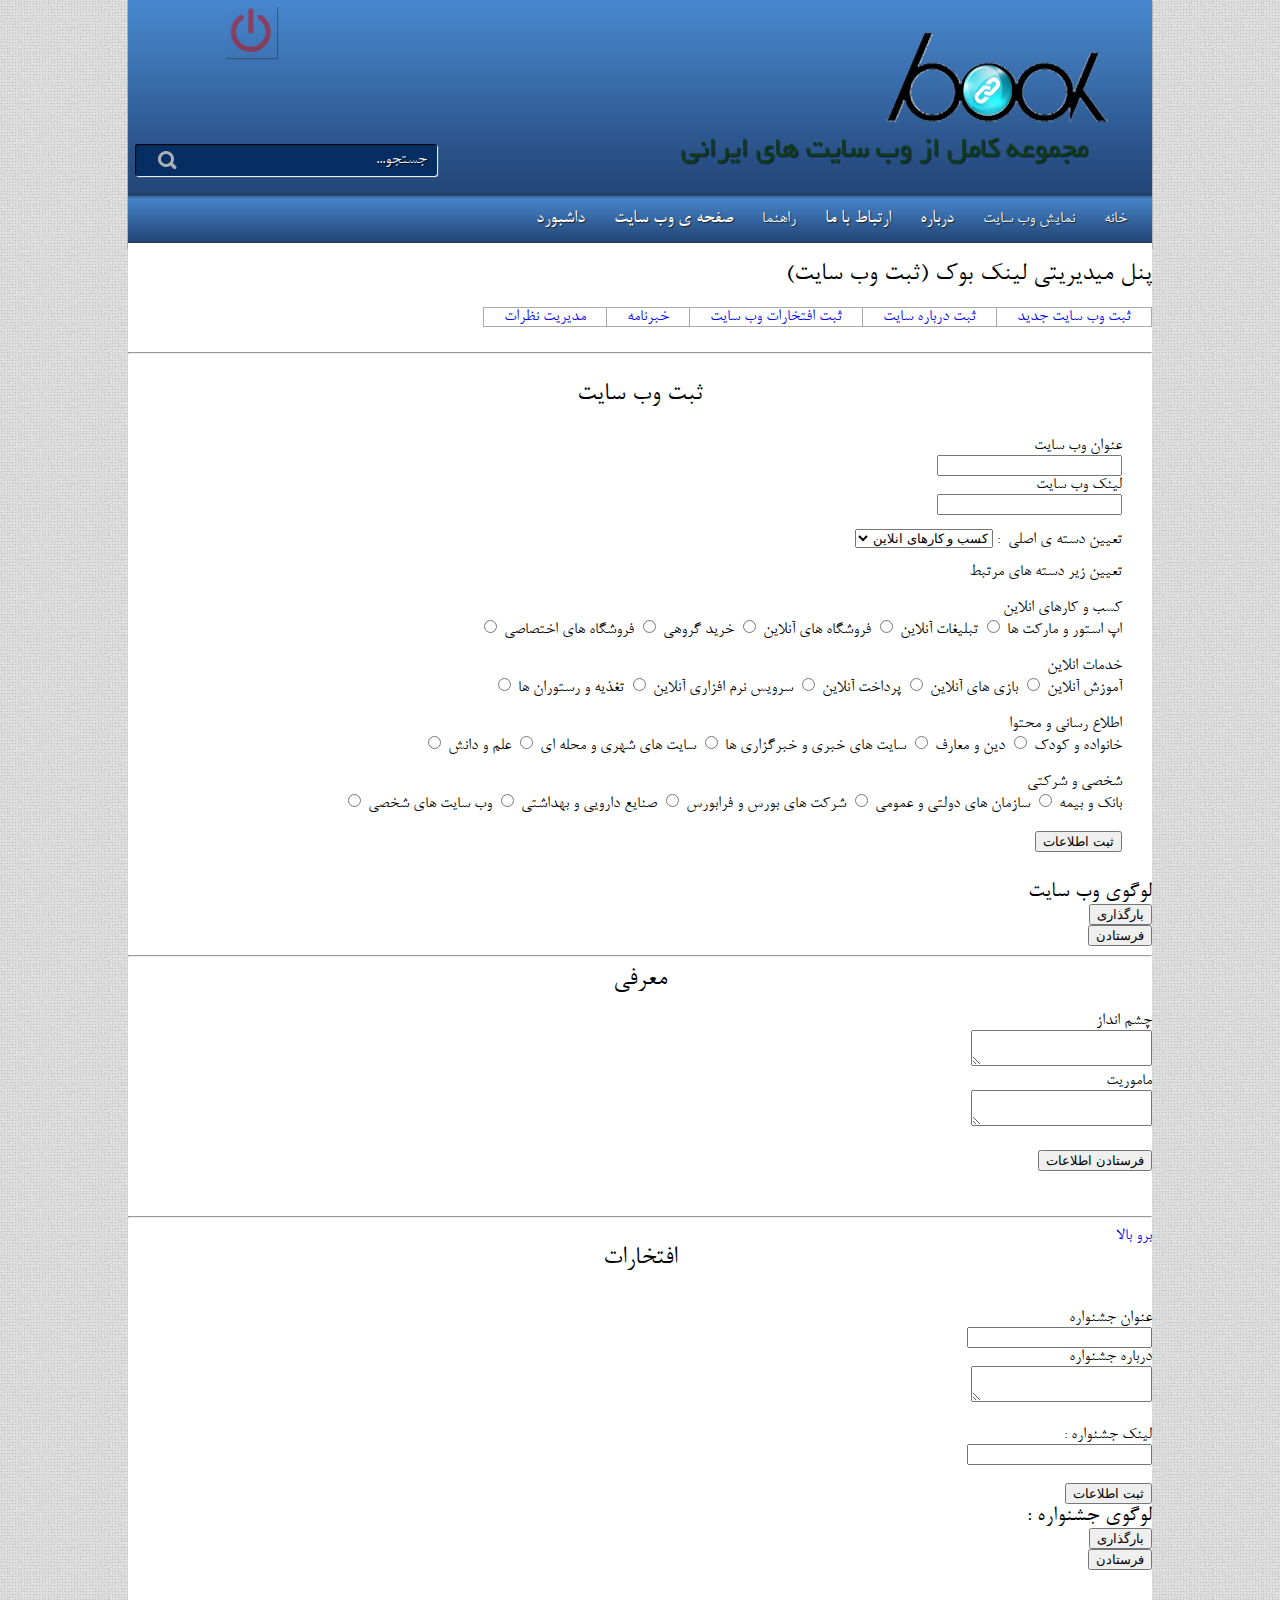
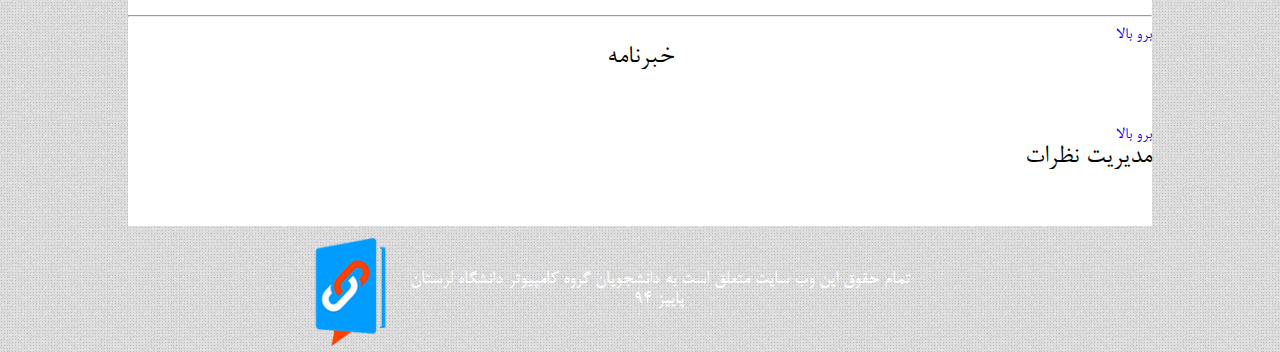
<file: templates/Dashboard.html>
<!doctype html>
<html lang="fa" xmlns="http://www.w3.org/1999/html">


<head>
    <meta http-equiv="Content-Type" content="text/html; charset=utf-8">

    <title>لینک بوک</title>

    <link rel="stylesheet" media="screen" type="text/css" href="../static/css/style.css"/>

    <style type="text/css">
        body, td, th {
            font-family: "b nazanin", serif;
        }

        a {
            font-family: "b nazanin", serif;
        }

        h1, h2, h3, h4, h5, h6 {
            font-family: "b nazanin", serif;
        }
    </style>
</head>

<body>
<!-- Start Wrapper -->
<div id="wrapper">

    <!-- Start Header -->
    <div id="header">

        <div class="right">
            <div id="logo">

            </div>

            <div id="tagline">

            </div>
        </div>

        <div class="left">

            <div id="sn-icons">

                <a href="Logout"><img src="../static/images/linkbook-img/LogOut.png" width="52" height="52"
                                      alt="Logout" title="وارد شدن"/></a>

            </div>


            <div id="searchfrm">
                <form action="#">
                    <input type="submit" value=""/>
                    <label>
                        <input type="text" name="search" value="جستجو..."
                               onfocus="if(this.value == 'جستجو...') {this.value = '';}"
                               onblur="if(this.value == '') {this.value = 'جستجو...';}"/>
                    </label>
                </form>

            </div>
        </div>

        <br style="clear: both;"/>


        <ul id="menu">

            <li><a href="index"><strong>خانه</strong></a></li>
            <li><a href="webshow"><strong>نمایش وب سایت </strong></a></li>
            <li><a href="about">درباره</a></li>
            <li><a href="Contact">ارتباط با ما</a></li>
            <li><a href="help"><strong>راهنما</strong></a></li>
            <li><a href="Webpages">صفحه ی وب سایت</a></li>
            <li><a href="Dashboard">داشبورد</a></li>
        </ul>

        <br style="clear: both;"/>
    </div>
    <!-- End Header -->


    <!-- Start Container -->
    <div id="container">
        <div id="webpage">
            <br>
            <span id="toc"> <h2> پنل میدیریتی لینک بوک (ثبت وب سایت) </h2> </span> <br>


            <ul id="Dashboard-menu">
                <li><a href="#rwp">ثبت وب سایت جدید</a></li>
                <li><a href="#about">ثبت درباره سایت</a></li>
                <li><a href="#honor">ثبت افتخارات وب سایت</a></li>
                <li><a href="#subs">خبرنامه</a></li>
                <li><a href="#comment">مدیریت نظرات</a></li>
            </ul>

            <br><br>
            <hr>
            <br>

            <h2 id="rwp" style="text-align: center;">ثبت وب سایت </h2> <br>


            <form id="wpr" action="Webpages" method="post" enctype="multipart/form-data" target="_blank">


                <p>
                    <label>عنوان وب سایت</label> <br>
                    <label>
                        <input type="text" name="web-title" required>
                    </label> <br>
                </p>

                <p>
                    <label>لینک وب سایت</label> <br>
                    <label>
                        <input type="url" name="web-url" required>
                    </label> <br><br>
                </p>


                <p>
                    <label> تعیین دسته ی اصلی &nbsp;: </label>
                    <label>
                        <select name="category">
                            <option value="cat-1"> کسب و کارهای انلاین</option>
                            <option value="cat-2"> خدمات انلاین</option>
                            <option value="cat-3">اطلاع رسانی و محتوا</option>
                            <option value="cat-4"> شخصی و شرکتی</option>
                        </select>
                    </label><br> <br>
                </p>


                <label>تعیین زیر دسته های مرتبط </label> <br> <br>


                <label> کسب و کارهای انلاین </label> <br>

                <label>اپ استور و مارکت ها </label>
                <label>
                    <input type="radio" name="" value="a"/>
                </label>
                <label>تبلیغات آنلاین </label>
                <label>
                    <input type="radio" name="" value="b"/>
                </label>
                <label>فروشگاه های آنلاین </label>
                <label>
                    <input type="radio" name="" value="c"/>
                </label>
                <label> خرید گروهی </label>
                <label>
                    <input type="radio" name="" value="d"/>
                </label>
                <label> فروشگاه های اختصاصی </label>
                <label>
                    <input type="radio" name="" value="e"/>
                </label>
                <br>
                <br>

                <label> خدمات انلاین</label><br>

                <label>آموزش آنلاین </label>
                <label>
                    <input type="radio" name="" value="f"/>
                </label>
                <label>بازی های آنلاین </label>
                <label>
                    <input type="radio" name="" value="g"/>
                </label>
                <label> پرداخت آنلاین </label>
                <label>
                    <input type="radio" name="" value="h"/>
                </label>
                <label>سرویس نرم افزاری آنلاین</label>
                <label>
                    <input type="radio" name="" value="i"/>
                </label>
                <label>تغذیه و رستوران ها </label>
                <label>
                    <input type="radio" name="" value="j"/>
                </label>
                <br>
                <br>

                <label>اطلاع رسانی و محتوا </label> <br>

                <label>خانواده و کودک </label>
                <label>
                    <input type="radio" name="" value="k"/>
                </label>
                <label>دین و معارف </label>
                <label>
                    <input type="radio" name="" value="l"/>
                </label>
                <label>سایت های خبری و خبرگزاری ها </label>
                <label>
                    <input type="radio" name="" value="m"/>
                </label>
                <label>سایت های شهری و محله ای </label>
                <label>
                    <input type="radio" name="" value="n"/>
                </label>
                <label>علم و دانش </label>
                <label>
                    <input type="radio" name="" value="o"/>
                </label>
                <br>
                <br>

                <label>شخصی و شرکتی </label> <br>

                <label> بانک و بیمه </label>
                <label>
                    <input type="radio" name="" value="p"/>
                </label>
                <label> سازمان های دولتی و عمومی </label>
                <label>
                    <input type="radio" name="" value="q"/>
                </label>
                <label> شرکت های بورس و فرابورس </label>
                <label>
                    <input type="radio" name="" value="r"/>
                </label>
                <label>صنایع دارویی و بهداشتی </label>
                <label>
                    <input type="radio" name="" value="s"/>
                </label>
                <label>وب سایت های شخصی </label>
                <label>
                    <input type="radio" name="" value="t"/>
                </label>


                <br> <br>
                <input type="submit" value="ثبت اطلاعات">
                <br>
                <br>


            </form>

            <p>

            <h3>لوگوی وب سایت</h3></p>
            <in>
                <form enctype="multipart/form-data" action="/upload1" method="post">
                    <a href="#" onclick="document.getElementById('fileID').click(); return false;"/>
                    <input type="button" value="بارگذاری">
                    </a>
                    <input type="file" name="file1" id="fileID" style="visibility: hidden;"/>
                    <br/>
                    <input type="submit" value="فرستادن"/>
                </form>
            </in>
        </div>

        <hr>

        <h2 id="about" style="text-align: center;"> معرفی </h2> <br>

        <form id="wpr1" action="/Introduction" method="post" target="_blank">


            <label>چشم انداز </label> <br>
            <label>
                <textarea name="vision" required> </textarea>
            </label> <br>

            <label>ماموریت </label> <br>
            <label>
                <textarea name="mision" required> </textarea>
            </label> <br> <br>

            <input type="submit" value="فرستادن اطلاعات"/>


        </form>

        <br> <br>

        <hr>

        <a href="#toc"> برو بالا </a>

        <h2 id="honor" style="text-align: center;"> افتخارات </h2>
        <br>


        <form id="wpr2" action="/aa" method="post" enctype="multipart/form-data" target="_blank">

            <form action=" Webpages" method="post" target="_blank">


                <br>

                <label> عنوان جشنواره </label> <br>
                <label>
                    <input type="text" name="fest-title" required>
                </label> <br>
                <label> درباره جشنواره </label> <br>
                <label>
                    <textarea name="fest-text"></textarea>
                </label> <br><br>


                <label> لینک جشنواره : </label> <br>
                <label>
                    <input type="url" name="fest-url" required>
                </label> <br> <br>
                <input type="submit" value="ثبت اطلاعات">


            </form>
            <p>

            <h3> لوگوی جشنواره :</h3></p>
            <form enctype="multipart/form-data" action="/upload2" method="post">
                <a href="#" onclick="document.getElementById('fileID2').click(); return false;"/>
                <input type="button" value="بارگذاری"></a>
                <input type="file" name="file2" id="fileID2" style="visibility: hidden;"/>


                <br/>
                <input type="submit" value="فرستادن"/>
            </form>


            <br><br>

            <hr>
            <a href="#toc"> برو بالا </a>

            <h2 id="subs" style="text-align: center;">خبرنامه </h2>
            <br>
            <br>
            <br>

            <form action="" method="post">


            </form>

            <a href="#toc"> برو بالا </a>

            <h2 id="comment">مدیریت نظرات </h2>
            <br>
            <br>
            <br>

            <form action="" method="post">


            </form>

        </form>

    </div>
    <!-- End Container -->

    <!-- Start Footer -->
    <div id="footer">
        <div class="left">
            <div id="logof">
                <a href="#"><img src="../static/images/linkbook-img/logof.png" width="80" height="110"/></a>
            </div>
            <br style="clear: both;"/>

            <p class="copyright"> تمام حقوق این وب سایت متعلق است به
                دانشجویان گروه کامپیوتر دانشگاه لرستان<br> پاییز 94
            </p>
        </div>
    </div>
    <!-- End Footer -->
    <br style="clear: both;"/>
</div>
<!-- End Wrapper -->
</body>
</html>
</file>
<file: static/css/style.css>
/**************************************/
/* Load Fonts [bnazanin] */
@font-face {
    font-family: 'b nazanin';
    src: url('../font/BNazanin.eot') format('eot'), /* IE6,8 */ url('../font/BNazanin.woff') format('woff'), /* FF3.6+, IE9, Chrome6+, Saf5.1+*/ url('../font/BNazanin.ttf') format('truetype');  /* Saf3?5, Chrome4+, FF3.5, Opera 10+ */
}

/* End Load Fonts */

/**************************************/
/* My CSS Reset */
* {
    direction: rtl;
    text-align: right;
}

*:focus {
    outline: none;
}

* html body * {
    overflow: visible;
}

html, body, div, span, applet, object, iframe,
h1, h2, h3, h4, h5, h6, p, blockquote, pre,
a, abbr, address, acronym, big, cite, code,
del, dfn, em, font, img, ins, kbd, q, s, samp,
small, strike, strong, sub, sup, tt, var,
b, u, i, center,
dl, dt, dd, ol, ul, li,
fieldset, form, label, legend,
table, caption, tbody, thead, tr, th, td {
    background: transparent;

    font-family: 'b nazanin', serif;
    font-size: 18px;
    font-weight: normal;
    margin: 0;
    outline: 0;
    padding: 0;
    vertical-align: baseline;
}

ol, ul {
    list-style: none;
}

div:target {
    outline: 0 none;
}

article, aside, details, figcaption, figure,
footer, header, hgroup, nav, section {
    display: block;
}

[hidden] {
    display: none;
}

input[type="search"] {
    -webkit-appearance: textfield;
}

input[type="search"]::-webkit-search-decoration {
    -webkit-appearance: none;
}

a:link, a:visited {
    text-decoration: none;
}

a:hover {
    color: #09f;
}

h1 {
    font-size: 32px;
}

h2 {
    font-size: 28px;
}

h3 {
    font-size: 24px;
}

h4 {
    font-size: 20px;
}

h5 {
    font-size: 16px;
}

h6 {
    font-size: 12px;
}

p {
    font-size: 14px;
}

/* End My CSS Reset */

/**************************************/
/* Start Body and Wrapper */
body {
    background: url('../images/linkbook-img/body-bg.png');
}

#wrapper {
    width: 1024px;
    border: 0 solid;
    margin: 0 auto;
}

/* End Body and Wrapper */

/**************************************/
/* Start Header [logos, Social Network Icons , Search Form and Menu] */
#header {
    height: 248px;
    background: url('../images/linkbook-img/header-bg.png') repeat-x;
    box-shadow: 0 1px 1px #000;
}

#header .right {
    float: right;
}

#header .left {
    float: left;
}

#header .right #logo {
    width: 253px;
    height: 130px;
    background: url('../images/linkbook-img/logo.png') no-repeat;
    margin-right: 40px;
    margin-top: 0;
}

#header .right #tagline {
    width: 419px;
    height: 58px;
    background: url('../images/linkbook-img/title.png') no-repeat;
    margin-right: 60px;
}

#header .right #logo h1,
#header .right #tagline h2 {
    text-indent: -9999px;
}

#header .left #sn-icons {
    direction: ltr;
    margin-top: 6px;
    margin-right: 160px;
}

#header .left #sn-icons img {
    opacity: .50;
    box-shadow: 1px 1px 1px #333;
}

#header .left #sn-icons img:hover {
    opacity: 1;
}

#header .left #searchfrm {
    margin-top: 80px;
}

#header .left #searchfrm form input {
    background: transparent;
    border: none;
}

#header .left #searchfrm form input[type="text"] {
    background: #072e63;
    box-shadow: 1px 1px 1px #ffffff,
    inset 1px 1px 1px #000;
    border-radius: 3px;
    font: 18px 'b nazanin';
    color: #fff;
    text-shadow: 1px 1px 1px #000;
    width: 290px;
    height: 30px;
    line-height: 30px;
    padding-right: 10px;
    margin-left: 7px;
}

#header .left #searchfrm form input[type="submit"] {
    background: url('../images/linkbook-img/search-btn.png') no-repeat;
    height: 19px;
    width: 19px;
    position: absolute;
    margin-right: 260px;
    margin-top: 7px;
    cursor: pointer;
}

#header #menu {
    height: 50px;
    background: url('../images/linkbook-img/menu-bg.png');
    margin-top: 6px;
    padding-right: 25px;
}

#header #menu li {
    display: inline;
    margin-left: 25px;
    line-height: 50px;
}

#header #menu li a {
    font-size: 20px;
    color: #fff;
    text-shadow: 1px 1px 1px #222;
}

#header #menu li a:hover {
    color: #78afff;
}

#header #menu li a.home {
    background: url('../images/linkbook-img/home-icon.png') no-repeat;
    padding: 0 13px;
}

/* End Hheader */

/**************************************/
/* Start Container [Content and Sidebars] */

#container {
    width: 1024px;
    border: 0 solid;
    background: #fff;
    margin-top: -5px;
    margin-right: 0;

}

#container .post-item {

    width: 200px;
    padding: 10px;
    float: left;
    margin: 30px 10px 10px 10px;

}

#contact-form, #Register-form, #login-form {
    padding: 20px;
    margin: 30px auto;
    border: 1px solid #ccc;
    width: 500px;

    font-family: BRoya;

}

#contact-form lable {
    line-height: 10px;
    font-size: 15px;

}

#Dashboard-menu {
    float: right;
    border: 1px solid #aaa;
    border-left: none;

}

#Dashboard-menu li {
    float: right;
    padding: 0 20px;
    border-left: 1px solid #aaa;
}

#wpr {
    padding: 0 30px;
    margin: 10px auto;
}

#main-category {

    background: #8098E3;
    float: right;
    width: 680px;
    margin: 0 auto;
    list-style: none;
    padding: 10px;
    margin-right: 100px;
    margin-top: 20px;
    border: 1px solid #ccc;

}

#main-category li {
    position: relative;
    float: right;
    padding: 0 15px;
    background: #fff;
    line-height: 30px;
    border: 1px solid #ccc;

}

#main-category li a {

    text-decoration: none;
    float: right;
    padding: 0 15px;
    line-height: 30px;

}

#main-category li ul {
    display: none;
    position: absolute;
    list-style: none;
    top: 32px;
    border: 1px solid #ccc;
    width: 150px;
}

#main-category li:hover ul {
    display: block;
}

#main-category li ul li {

    float: none;
    width: 150px;
}

#main-category li ul li a {

    float: none;

}

#pagination {
    clear: both;
    width: 300px;
    margin: 0 auto;
    list-style: none;
    background: #EDE7E7;
    border: 1px solid #ccc;
    padding: 10px;
    margin-top: 20px;
    margin-bottom: 10px;
    overflow: hidden;
}

#pagination li a {
    float: left;
    padding: 0 15px;
    background: #fff;
    border: 1px solid #aaa;
    margin-right: 8px;

}

/* End Container */

/**************************************/

/* Start Footer */
#footer {
    background: #366995;
    padding: 0;
}

#footer .left {
    float: left;
}

#footer .left #logof {

    width: 263px;
    height: 26px;
    margin-right: 800px;
    margin-bottom: 10px;
    margin-top: 10px;
}

#footer .copyright {
    color: #fff;
    text-align: center;
    margin-bottom: 20px;
    margin-top: -20px;
    font-size: 20px;
}

/* End Contai
</file>
